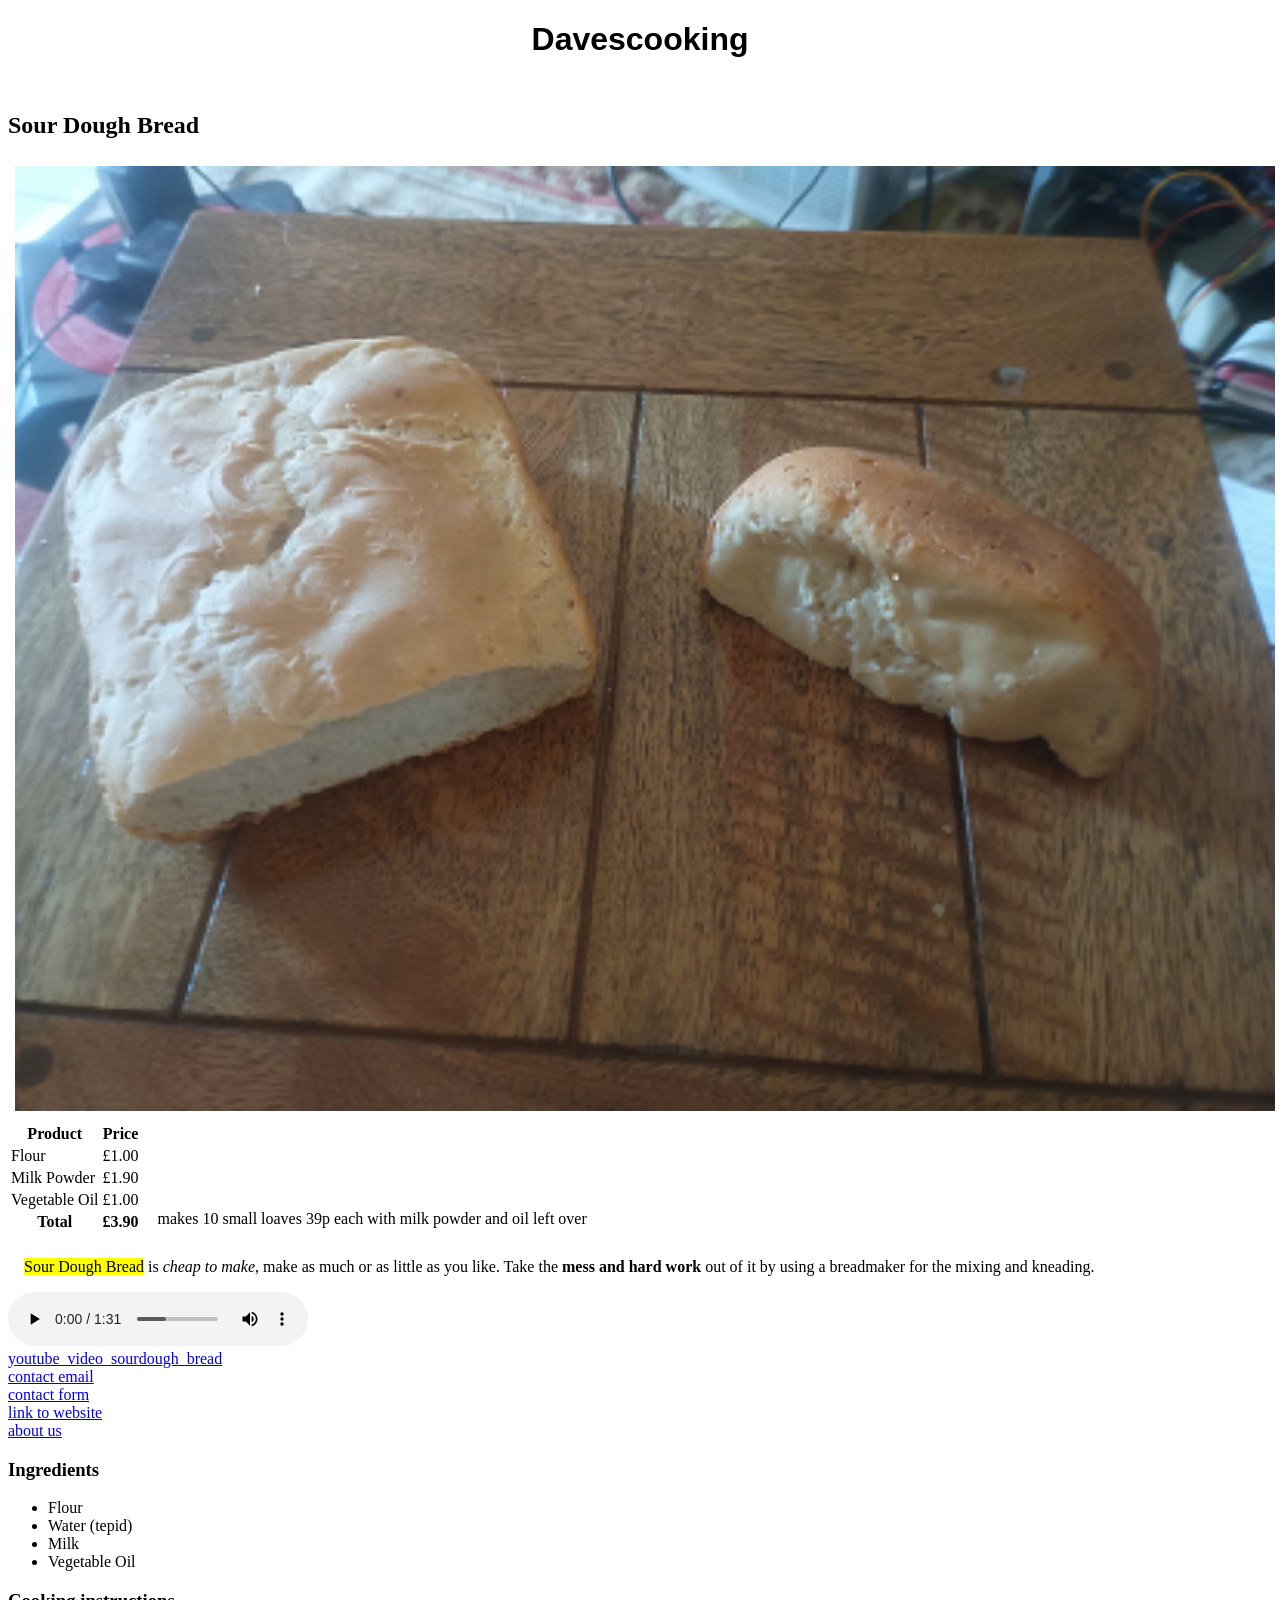
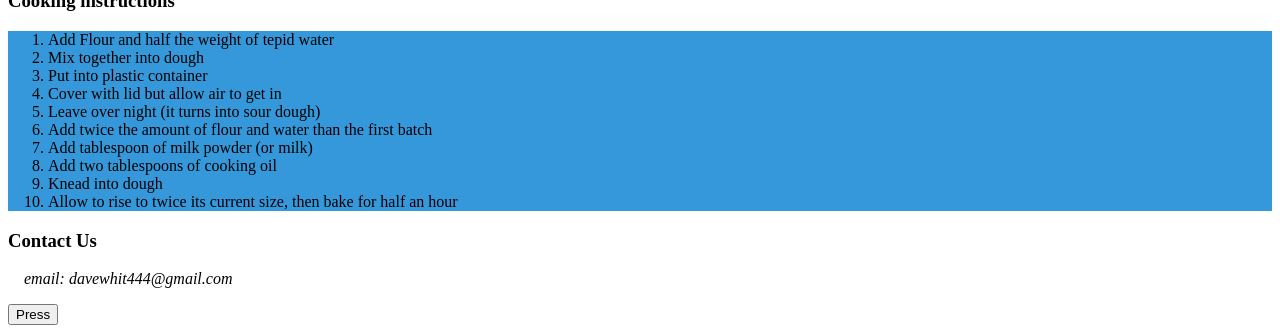
<file: Index.html>
<!DOCTYPE html>
<html lang="en">
<head>
    <meta charset="UTF-8">
    <meta name="viewport" content="width=device-width, initial-scale=1.0">
    <title>Daves Recipes</title>
    <link rel="stylesheet" href="Styles/Styles.css"/>
</head>
<body>
  <h1 class="banner">Davescooking</h1>  
    <h2>Sour Dough Bread</h2>
  <div class="positionPics">
    <div>
      <img src="Images/Bread.png" alt="bread" >
    </div>
    <!--<div>
      <img src="Images/Bread.png" alt="bread">
    </div>-->
  </div> 

  <div class="grid_container">
    <div>
   <table>
    <thead><tr><th>Product</th><th>Price</th></tr></thead>
    <tbody>
      <tr><td>Flour</td><td>£1.00</td></tr>
      <tr><td>Milk Powder</td><td>£1.90</td></tr>
      <tr><td>Vegetable Oil</td><td>£1.00</td></tr>
    </tbody>
  <tfoot><tr><th>Total</th><th>£3.90</th></tr></tfoot></table>
    </div>
    <div class="itemcomment">    
      <p>makes 10 small loaves 39p each with milk powder and oil left over</p>
    </div>
  </div>
  <p><mark>Sour Dough Bread</mark> is <em>cheap to make</em>, make as much or as little as you like. Take the <strong>mess and hard work</strong> out of it by using a breadmaker for the mixing and kneading.</p>
<audio controls><source src="Audio/monume-food-food-cooking-music-547931.mp3" type="audio/mp3">Your browser does not support the audio element</audio>
<br>
<a href="Video/youtube_video.html">youtube_video_sourdough_bread</a>
<br>
<a href="#contact">contact email</a>
<br>
<a href="Pages/contact_form.html">contact form</a>
  <br>
  <a href="https://davewhit4.github.io/davewhite/davewhitecv.html" target="_blank">link to website</a>
  <br>
  <a href="Pages/about_us.html">about us</a>
  <h3>Ingredients</h3>
  <ul><li>Flour</li>
    <li>Water (tepid)</li>
    <li>Milk</li>
    <li>Vegetable Oil</li>
</ul>
<h3>Cooking instructions</h3>
<ol>
    <li>Add Flour and half the weight of tepid water</li>
    <li>Mix together into dough</li>
    <li>Put into plastic container</li>
    <li id="shifted" >Cover with lid but allow air to get in</li>
    <li>Leave over night (it turns into sour dough)</li>
    <li>Add twice the amount of flour and water than the first batch</li>
    <li>Add tablespoon of milk powder (or milk)</li>
    <li>Add two tablespoons of cooking oil</li>
    <li>Knead into dough</li>
    <li>Allow to rise to twice its current size, then bake for half an hour</li>
</ol>
<h3 id="contact">Contact Us</h3>
<p><em>email: davewhit444@gmail.com</em></p>
<button>
  Press
</button>
</body>
</html>
</file>
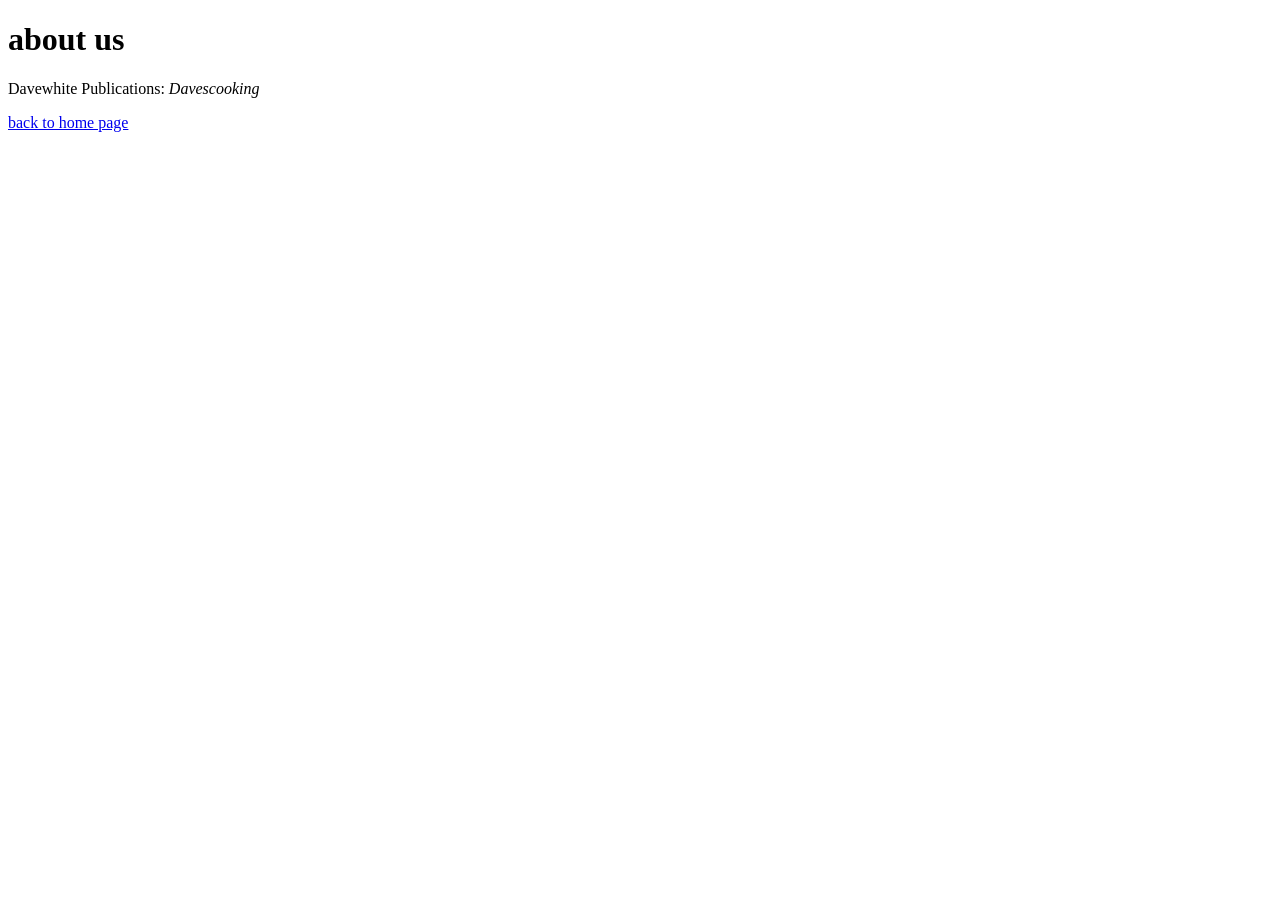
<file: Pages/about_us.html>
<!DOCTYPE html>
<html lang="en">
<head>
    <meta charset="UTF-8">
    <meta name="viewport" content="width=device-width, initial-scale=1.0">
    <title>Document</title>
</head>
<body>
<h1>about us</h1> 
<p>Davewhite Publications:<em> Davescooking</em></p>
<a href="../Index.html">back to home page</a>   
</body>
</html>
</file>
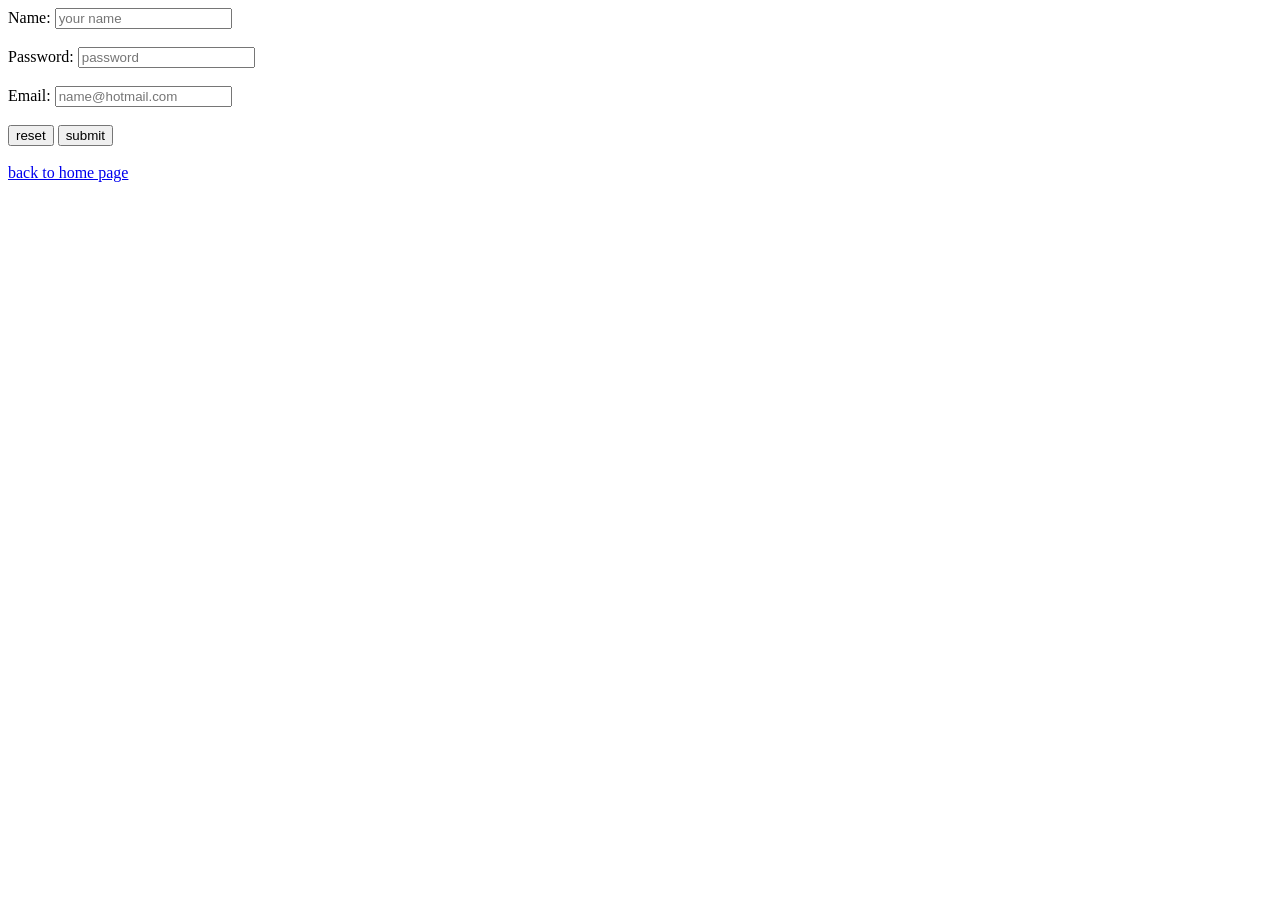
<file: Pages/contact_form.html>
<!DOCTYPE html>
<html lang="en">
<head>
    <meta charset="UTF-8">
    <meta name="viewport" content="width=form, initial-scale=1.0">
    <title>contact_form</title>
</head>
<body>
    <form action="https://formspree.io/f/xdenwwzw" method="post">
        <label for="name">Name: </label>
        <input type="text" name="name" required placeholder="your name">
        <br><br>
        <label for="password">Password: </label>
        <input type="password" name="password" id="passwordInput" placeholder="password" required minlength="6">
        <br><br>
        <label for="email">Email: </label>
        <input type="email" name="email" id="email" placeholder="name@hotmail.com" required>
        <br><br>
        <input type="reset" value="reset">
        <input type="submit" value="submit">        
        <br><br>
        <a href="../Index.html">back to home page</a>  
    </form>
</body>
</html>
</file>
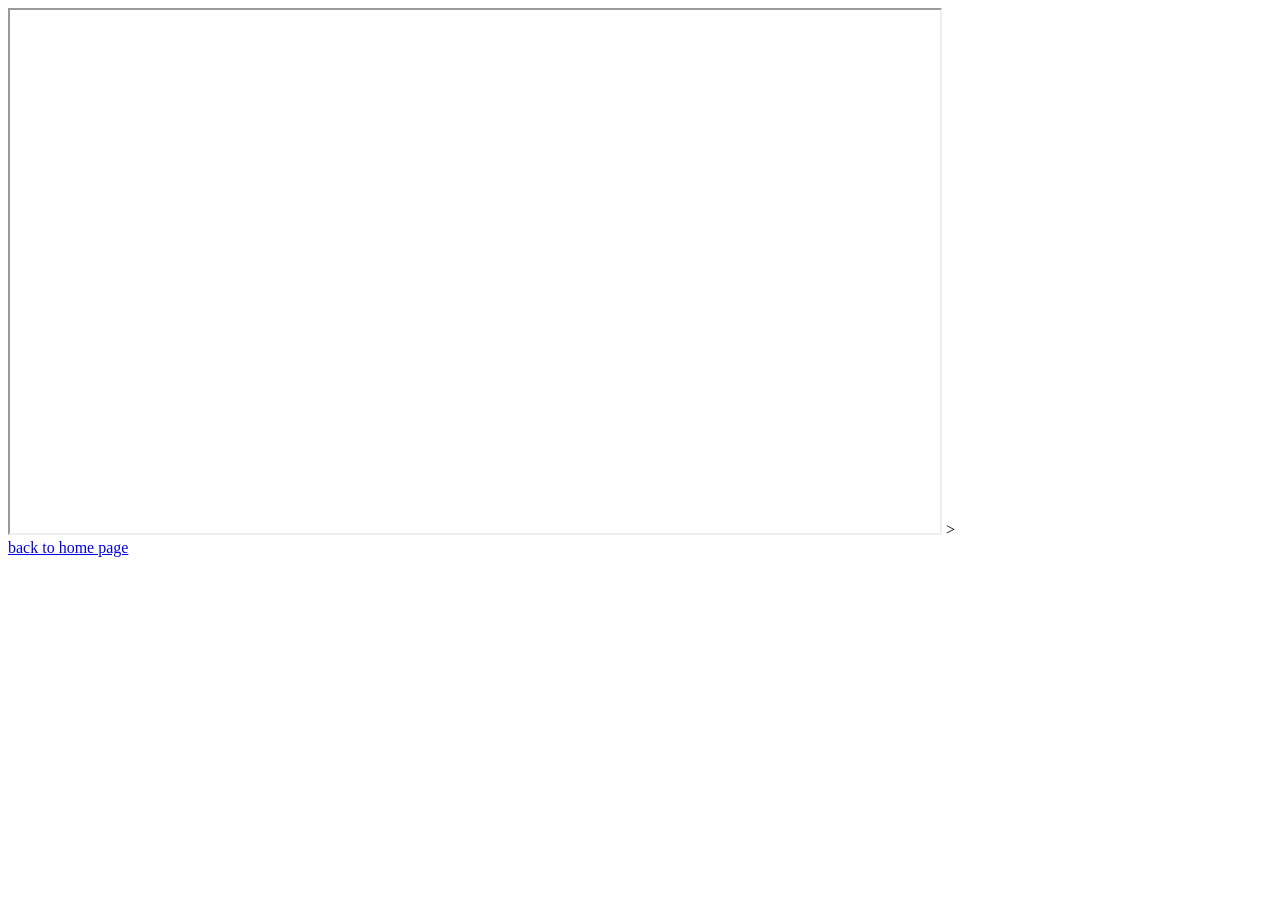
<file: Video/youtube_video.html>
<!DOCTYPE html>
<html lang="en">
<head>
    <meta charset="UTF-8">
    <meta name="viewport" content="width=device-width, initial-scale=1.0">
    <title>Document</title>
</head>
<body>
 <iframe width="930" height="523" src="https://www.youtube.com/embed/2FVfJTGpXnU" title="How To Make Sourdough Bread Masterclass" allowfullscreen></iframe>  ></iframe>   
<br>
 <a href="../Index.html">back to home page</a>
</body>
</html>
</file>
<file: Styles/Styles.css>
*{
    box-sizing: border-box;
}

h1
{
    text-align:center; 
    font-family:Impact, Haettenschweiler, 'Arial Narrow Bold', sans-serif;
    position: fixed;
    top: 0;
    left: 0;
    width: 100%;
    height: 5rem;
}

button:hover {
    background-color: lime;
    color: white;
}

button:active {
transform: scale(1.98);
}



.fixed {
    position: fixed;
}

.relative {
    position: relative;
    bottom: 10px;
}

.banner {
    position: fixed;
    top: 0;
    width: 100%;
}

body {
    margin-top: 7rem;
}

p {
    position: relative;
    left: 1rem;
}

#shifted{
position: relative;         /*try changing to absolute*/
background: var(--color);
z-index: 1;
top: 0;
}

ol{
    background: var(--color);
    position: relative;
    top: 0;
}

img
{
    width: 100%;
    margin: 5px;
    padding: 2px;
}

@media (min-width: 768px){
    .positionPics{
        display:block;
    };
}


.box{
    background-color: orange;
    border: 5px dashed lime;
    border-bottom: 10px dotted purple;
}

.positionPics{
    display: block;   /*flex;*/
    gap: 0.5rem;
    justify-content: center;
}

:root {
    --color: #3498db;
}

.grid_container{
    display: grid;
    grid-template-columns: auto 1fr;
    grid-template-rows: repeat(5, 1.5rem);
}

.itemcomment{
    grid-column: 2/2;
    grid-row: 4/5;
}
</file>
